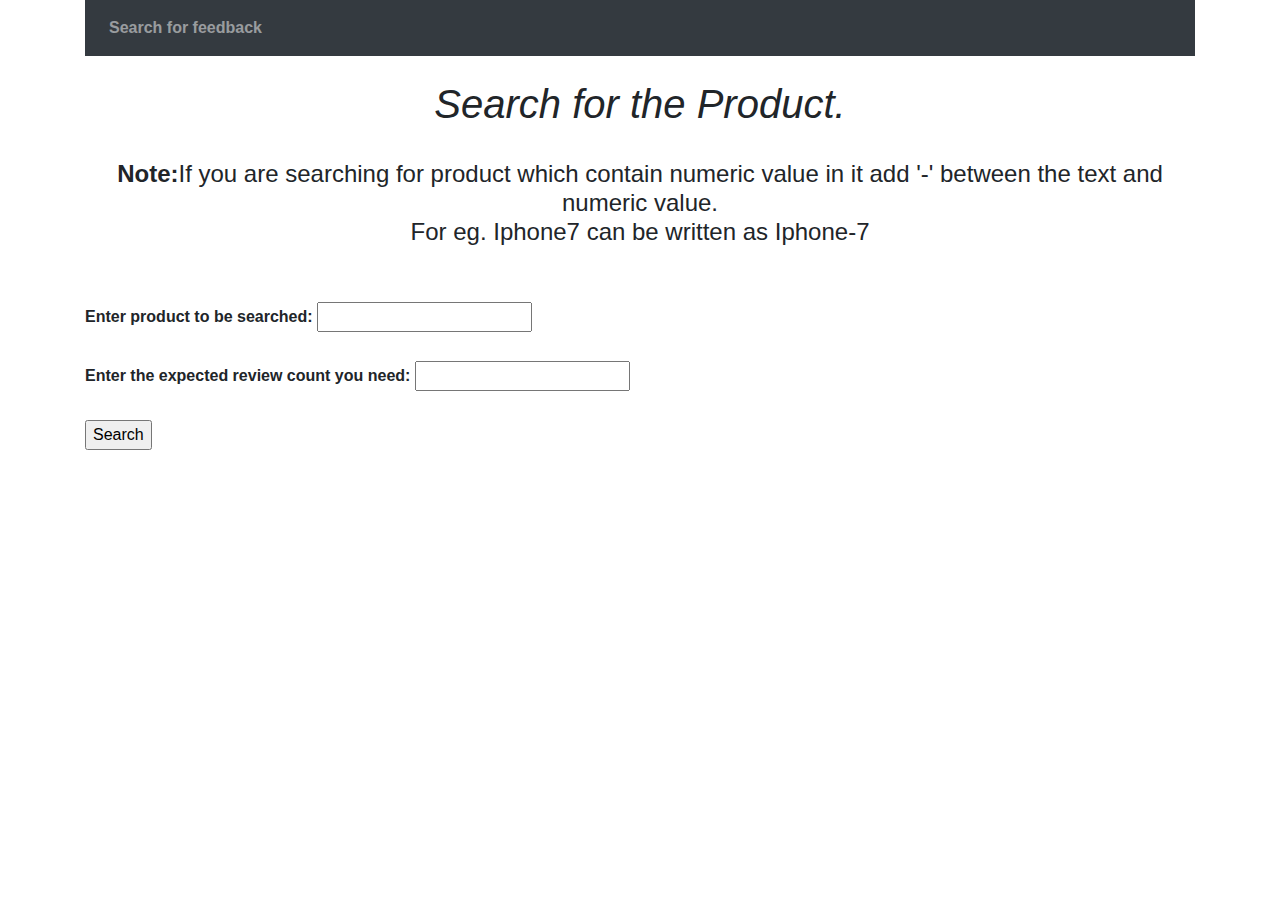
<file: 3_web_scrapping/FlipkratScrappingProject/FlipkratScrappingProject/templates/index.html>
<!DOCTYPE html>
<html lang="en">
<head>
     <meta charset="UTF-8">
    <title>Scrapping Demo</title>
    <meta name="viewport" content="width=device-width, initial-scale=1">
    <link rel="stylesheet" href="https://maxcdn.bootstrapcdn.com/bootstrap/4.5.2/css/bootstrap.min.css">
    <script src="https://ajax.googleapis.com/ajax/libs/jquery/3.5.1/jquery.min.js"></script>
    <script src="https://cdnjs.cloudflare.com/ajax/libs/popper.js/1.16.0/umd/popper.min.js"></script>
    <script src="https://maxcdn.bootstrapcdn.com/bootstrap/4.5.2/js/bootstrap.min.js"></script>
</head>
<body>
    <div class="container">

        <nav class="navbar navbar-expand-sm bg-dark navbar-dark">
        <ul class="navbar-nav">
            <li class="nav-item">
            <a class="nav-link" href="/"><b>Search for feedback</b></a>
            </li>
        </ul>
        </nav>
        <div class="content">
            <br>
            <h1 style="text-align: center"><i>Search for the Product.</i></h1><br>
            <h4 style="text-align: center"><b>Note:</b>If you are searching for product which contain numeric value in it add '-'
                between the text and numeric value.<br>For eg. Iphone7 can be written as Iphone-7</h4><br><br>
             <div class="form">
                <form action="/" method="POST">
                    <label><b>Enter product to be searched:</b></label> <input type="text" name="content" id="content" ><br><br>
                    <label><b>Enter the expected review count you need:</b></label> <input type="text" name="expected_review" id="expected_review"><br><br>
                    <!--<label><b>If you have id with you enter here:</b></label> <input type="text" name="id" id="id" ><br><br>-->
                    <input type="submit" value="Search">
                </form>
             </div>
        </div>
    </div>
</body>
</html>
</file>
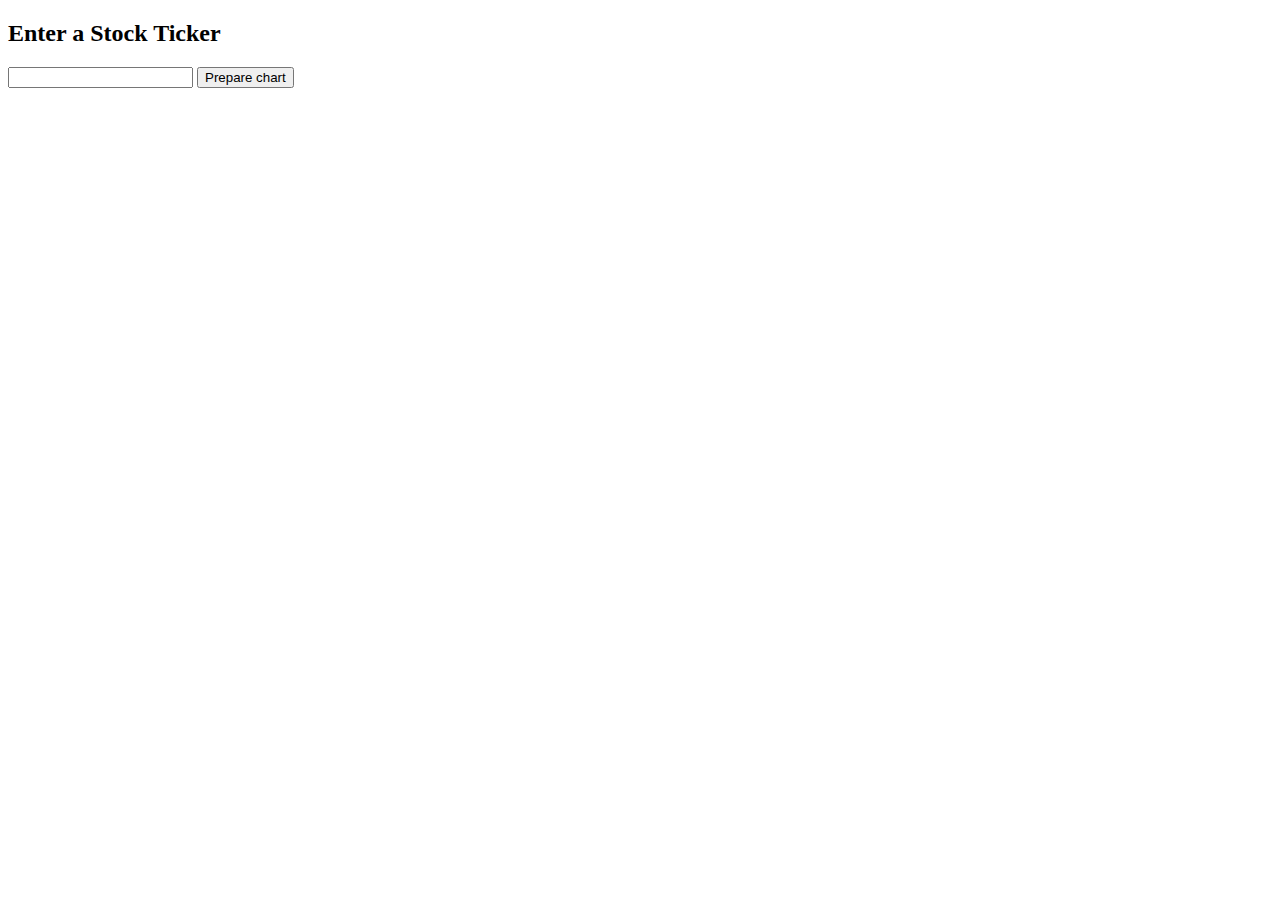
<file: 2_API/1_API_test_project/My_project2/templates/1_index2.html>
<!DOCTYPE html>
<!--[if lt IE 7]>      <html class="no-js lt-ie9 lt-ie8 lt-ie7"> <![endif]-->
<!--[if IE 7]>         <html class="no-js lt-ie9 lt-ie8"> <![endif]-->
<!--[if IE 8]>         <html class="no-js lt-ie9"> <![endif]-->
<!--[if gt IE 8]>      <html class="no-js"> <!--<![endif]-->
<html>
    <head>
        <meta charset="utf-8">
        <meta http-equiv="X-UA-Compatible" content="IE=edge">
        <title>Stock trends</title>
        <link rel="stylesheet" href="G:\My Drive\ineuron_MLDL\2_API\1_API_test_project\My_project2\static\css\style.css">

    </head>
    <body>
        <h2>Enter a Stock Ticker</h2>
        <div class="form">
            <form action="/stock" method="POST">
                <input type="text" name='stock' id="stock">
                <input type="submit" value="Prepare chart">
            </form>
        </div>

    </body>
</html>
</file>
